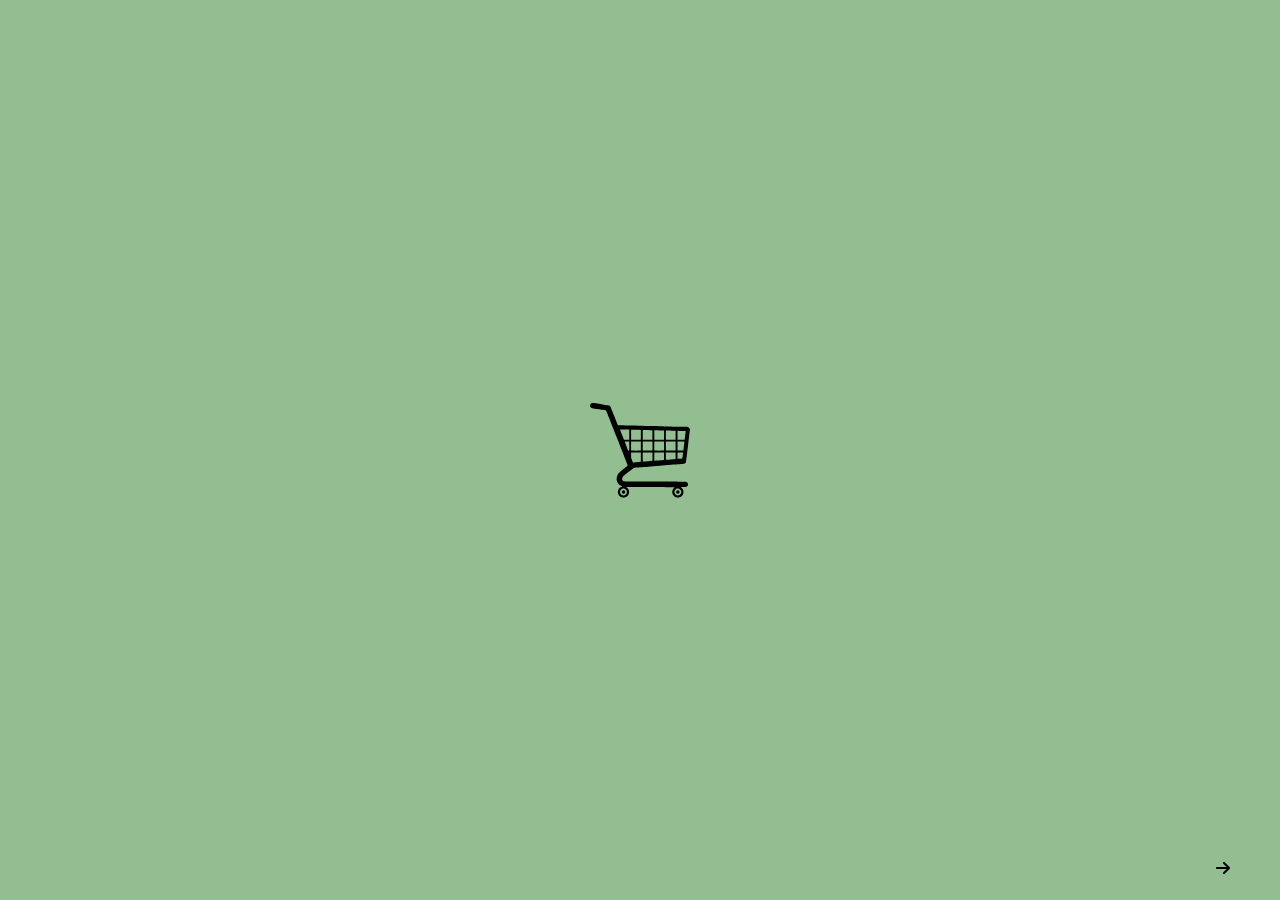
<file: index.html>
<!DOCTYPE html>
<html lang="pt-BR">
<head>
    <meta charset="UTF-8">
    <meta name="viewport" content="width=device-width, initial-scale=1.0">
    <title>WelcomePage</title>
    <link rel="stylesheet" href="/style.css/global.css">
</head>
<body>

    <div>
        <img src="/car.svg" alt="carrinho-logo" id="carID">
    </div>

    <div>
        <a href="validation.html" id="setaID">
            <svg xmlns="http://www.w3.org/2000/svg" height="1em" viewBox="0 0 448 512"><!--! Font Awesome Free 6.4.2 by @fontawesome - https://fontawesome.com License - https://fontawesome.com/license (Commercial License) Copyright 2023 Fonticons, Inc. --><path d="M438.6 278.6c12.5-12.5 12.5-32.8 0-45.3l-160-160c-12.5-12.5-32.8-12.5-45.3 0s-12.5 32.8 0 45.3L338.8 224 32 224c-17.7 0-32 14.3-32 32s14.3 32 32 32l306.7 0L233.4 393.4c-12.5 12.5-12.5 32.8 0 45.3s32.8 12.5 45.3 0l160-160z"/></svg>
        </a>
    </div>

</body>

</html>
</file>
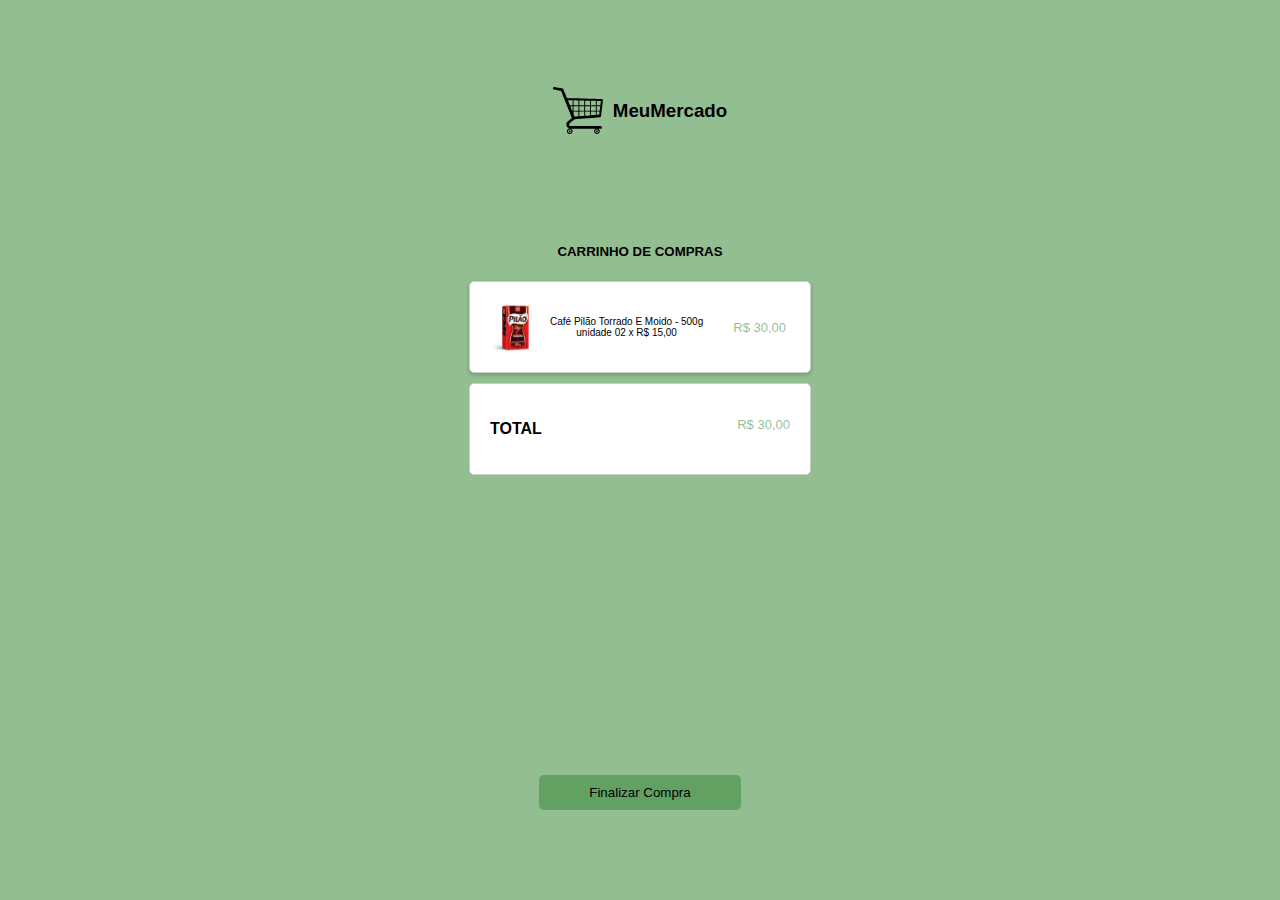
<file: validation.html>
<!DOCTYPE html>
<html lang="pt-BR">
<head>
    <meta charset="UTF-8">
    <meta name="viewport" content="width=device-width, initial-scale=1.0">
    <title>validation</title>
    <link rel="stylesheet" href="/style.css/global.css">
    <link rel="stylesheet" href="/style.css/itens.css">
</head>
<body>

<div class="container-imagem">
    <img src="/car.svg" alt="carrinho-logo" id="carIcon">
    <h3>MeuMercado</h3>
</div>
    

<div>

    <div class="item-titulo">
        <h5>CARRINHO DE COMPRAS</h5>
    </div>
    
    <div class="container-item">  
    
        <img class="product-image" src="cafe.jpg" alt="Item Comprado">
        <p class="product-description">Café Pilão Torrado E Moido - 500g <br> unidade 02 x R$ 15,00</p>
      
        <p class="product-price">R$ 30,00</p>
    
    </div>

    <div class="total-container">
        <p class="total-name">TOTAL</p>
        <p class="total-value">R$ 30,00</p>
    </div>


</div>



<div>
    <button class="btn-finalizar">Finalizar Compra</button>
</div>



</body>
</html>
</file>
<file: style.css/global.css>
body{
    background-color: rgba(61, 139, 61, 0.562);
}

#carID {
    width: 100px; 
    height: auto; 
    position: absolute;
    top: 50%;
    left: 50%;
    transform: translate(-50%, -50%);
}

#setaID{
    position: fixed;
    bottom: 20px; /* Ajuste a altura desejada a partir da parte inferior */
    right: 50px;
}

.container-imagem{
    display: flex; /* Exibe os elementos lado a lado */
    align-items: center;
    text-align: center;
    height: 100%;
    margin: 0;
    justify-content: center;
}

.container-imagem img{
    width: 50px;
    height: auto; 
    margin-right: 10px;
}
</file>
<file: style.css/itens.css>
body {
    font-family: Arial, sans-serif;
    text-align: center;
    display: flex;
    flex-direction: column;
    align-items: center;
    justify-content: center;
    height: 90vh;
    margin: 0;
}

.container-item {
    display: flex;
    align-items: center;
    width: 300px;
    background-color: #fff;
    border: 1px solid #ccc;
    padding: 20px;
    border-radius: 5px;
    box-shadow: 0 2px 4px rgba(0, 0, 0, 0.2);
}


.product-image {
    width: 50px;
    max-height: 200px;
    margin-right: 10px;
}

.product-description {
    font-size: 10px;
}

.product-price {
    color:  rgba(61, 139, 61, 0.562);
    font-size: small;
    margin-left: 30px;
}

.btn-finalizar {
    margin-top: 300px;
    background-color:  rgba(61, 139, 61, 0.562);
    color: #000000;
    border: none;
    padding: 10px 50px;
    border-radius: 5px;
    cursor: pointer;
}


.total-container {
    background-color: #fff;
    border: 1px solid #ccc;
    padding: 20px;
    border-radius: 5px;
    display: flex;
    justify-content: space-between;
    width: 300px;
    margin-top: 10px;
}

.total-name {
    font-weight: bold;
}

.total-value {
    font-size: small;
    color:  rgba(61, 139, 61, 0.562);
}
</file>
